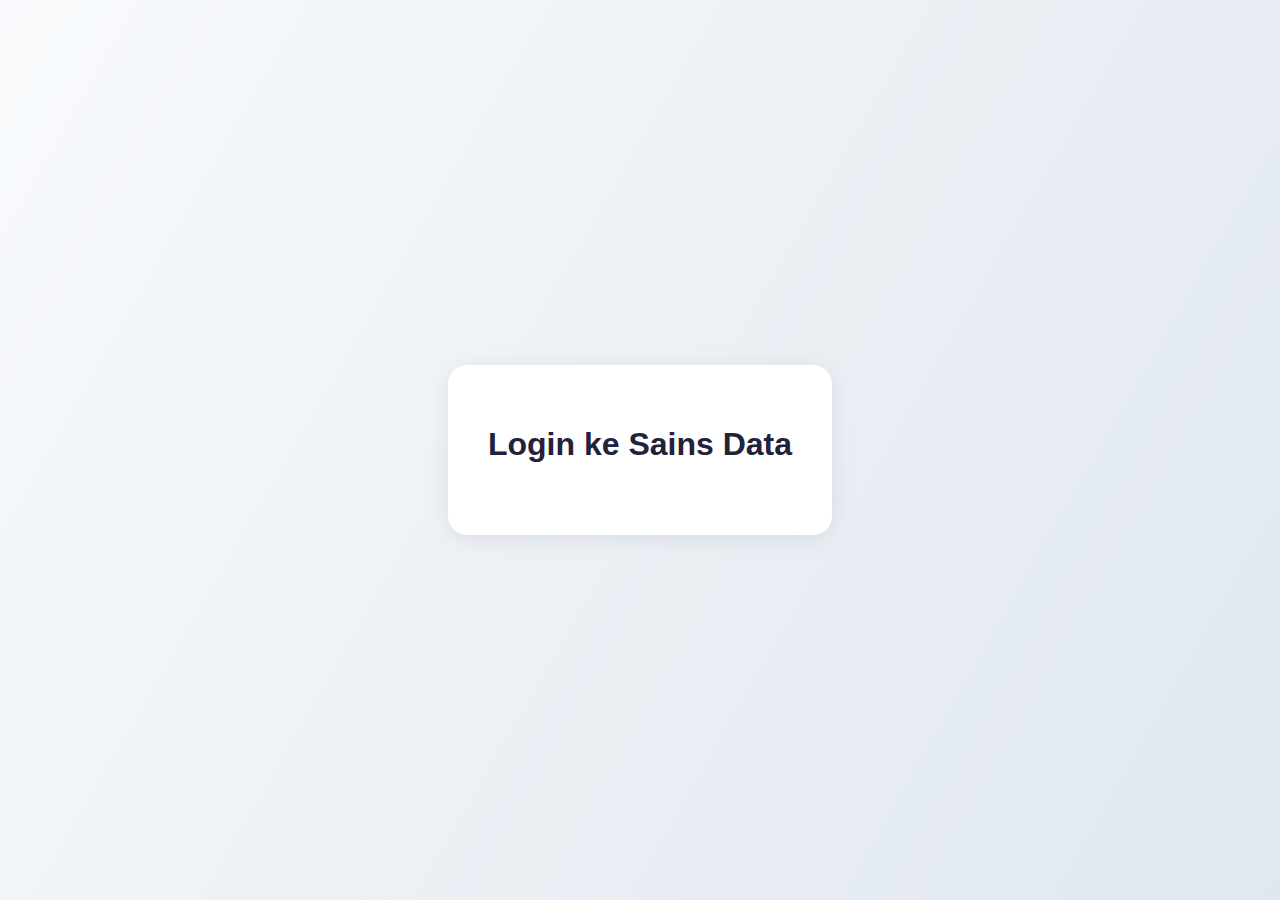
<file: index.html>
<!DOCTYPE html>
<html lang="id">
<head>
    <meta charset="UTF-8">
    <meta name="viewport" content="width=device-width, initial-scale=1.0">
    <title>Login - Sains Data</title>
    <link rel="stylesheet" href="styles.css">
    <!-- Google Identity Services -->
    <script src="https://accounts.google.com/gsi/client" async defer></script>
</head>
<body>
    <div class="container">
        <h1>Login ke Sains Data</h1>
        <div id="g_id_onload"
             data-client_id="536441271025-0770ctv058n5308408kg66r4kkuqr1pf.apps.googleusercontent.com"
             data-callback="handleCredentialResponse"
             data-auto_prompt="false">
        </div>
        <div class="g_id_signin"
             data-type="standard"
             data-shape="pill"
             data-theme="outline"
             data-text="sign_in_with"
             data-size="large">
        </div>
    </div>
    <script src="script.js"></script>
</body>
</html>
</file>
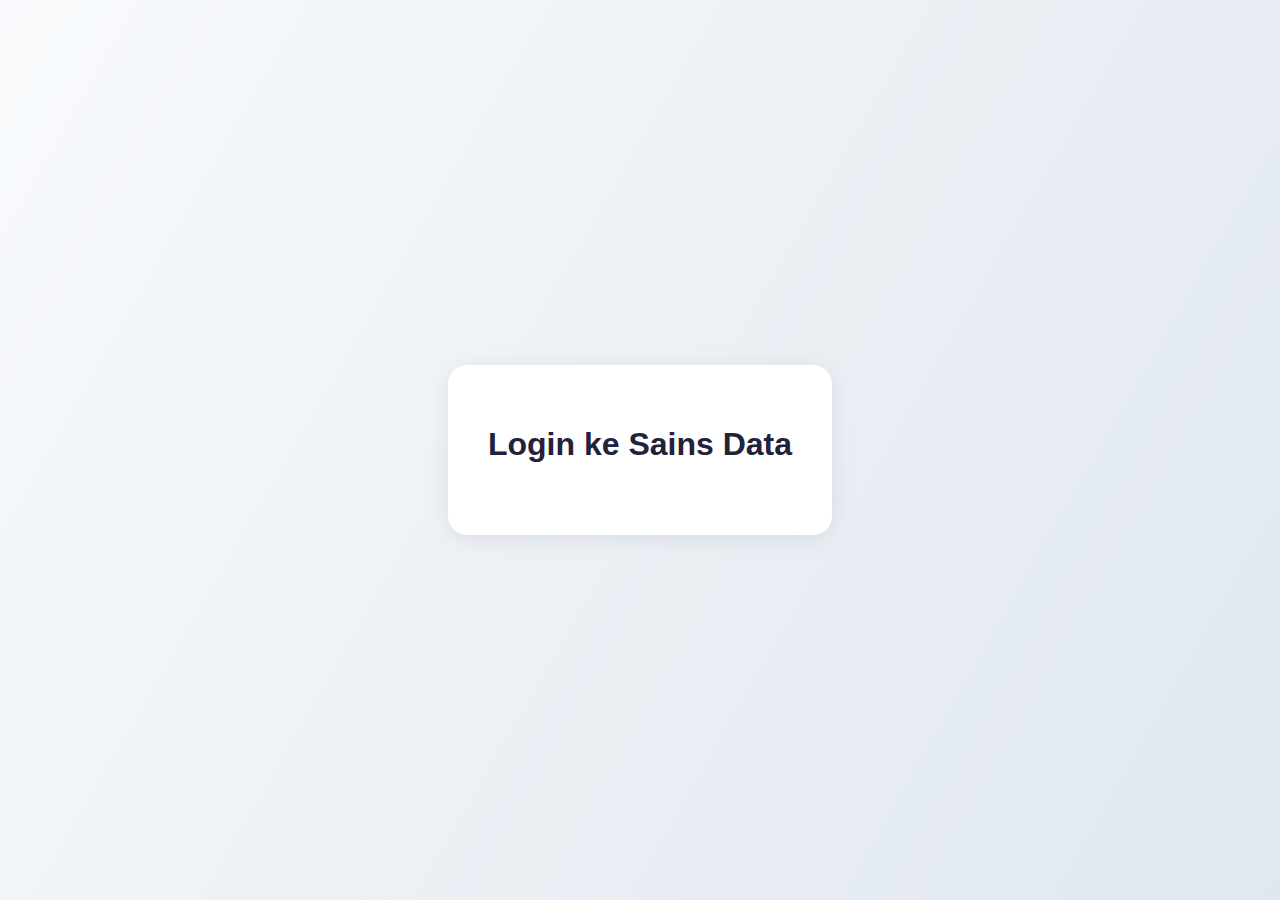
<file: landing.html>
<!DOCTYPE html>
<html lang="id">
<head>
    <meta charset="UTF-8">
    <meta name="viewport" content="width=device-width, initial-scale=1.0">
    <title>Landing Page - Sains Data</title>
    <link rel="stylesheet" href="styles.css">
</head>
<body>
    <div class="container">
        <h1 id="welcome-message">Selamat Datang, </h1>
        <button id="logout-btn">Logout</button>
    </div>
    <script src="script.js"></script>
</body>
</html>
</file>
<file: styles.css>
/* styles.css - Styling modern dan rapi */
body {
    font-family: 'Segoe UI', Arial, sans-serif;
    background: linear-gradient(120deg, #f8fafc 0%, #e0e7ef 100%);
    min-height: 100vh;
    margin: 0;
    display: flex;
    align-items: center;
    justify-content: center;
}

.container {
    background: #fff;
    padding: 2.5rem 2rem;
    border-radius: 1.2rem;
    box-shadow: 0 4px 24px rgba(0,0,0,0.08);
    min-width: 320px;
    text-align: center;
}

h1 {
    margin-bottom: 2rem;
    color: #22223b;
    font-weight: 700;
}

button, .g_id_signin button {
    background: #4285f4;
    color: #fff;
    border: none;
    border-radius: 2rem;
    padding: 0.8rem 2.2rem;
    font-size: 1rem;
    font-weight: 600;
    cursor: pointer;
    box-shadow: 0 2px 8px rgba(66,133,244,0.08);
    transition: background 0.2s;
    margin-top: 1.5rem;
}
button:hover, .g_id_signin button:hover {
    background: #2563eb;
}

#logout-btn {
    margin-top: 2rem;
    background: #e11d48;
}
#logout-btn:hover {
    background: #be123c;
}
</file>
